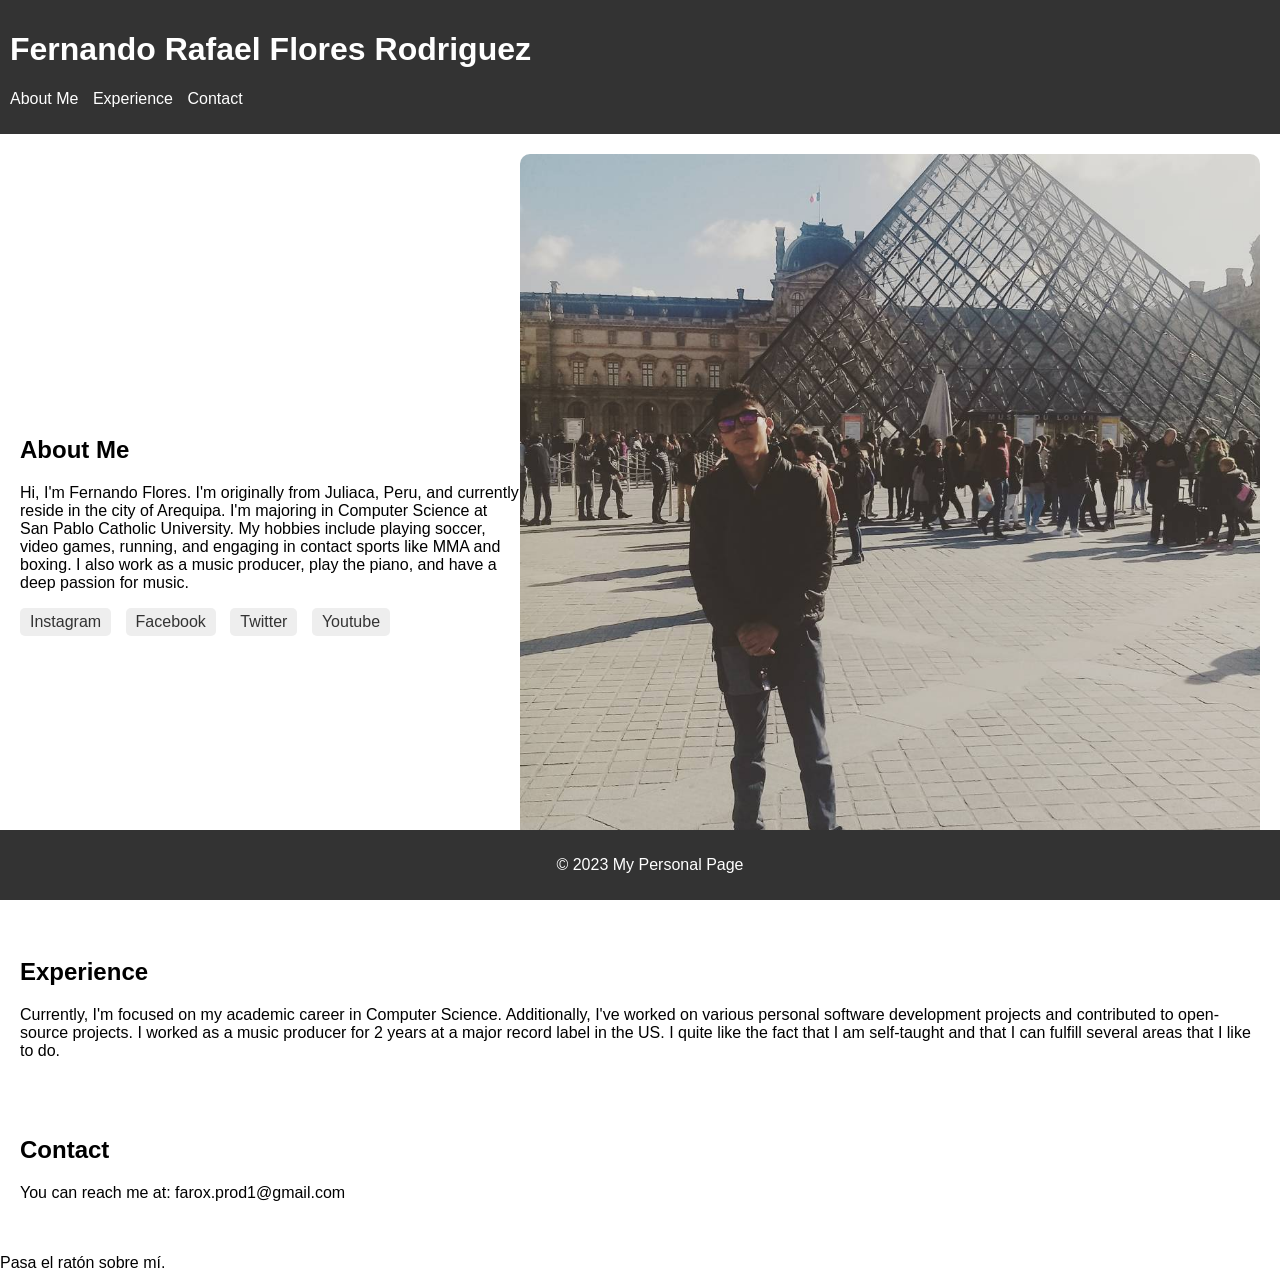
<file: index.html>
<!DOCTYPE html>
<html lang="en">
<head>
    <meta charset="UTF-8">
    <meta name="viewport" content="width=device-width, initial-scale=1.0">
    <title>My Personal Page</title>
    <link rel="stylesheet" href="styles.css">
</head>
<body>
    <header>
        <div class="container">
            <h1>Fernando Rafael Flores Rodriguez</h1>
            <nav>
                <ul>
                    <li><a href="#about-me">About Me</a></li>
                    <li><a href="#experience">Experience</a></li>
                    <li><a href="#contact">Contact</a></li>
                </ul>
            </nav>
        </div>
    </header>

    <section id="about-me">
        <div class="about-me-content">
            <div class="about-me-text">
                <h2>About Me</h2>
                <p>
                    Hi, I'm Fernando Flores. I'm originally from Juliaca, Peru, and currently reside in
                    the city of Arequipa. I'm majoring in Computer Science at San Pablo Catholic University.

                    My hobbies include playing soccer, video games, running, and engaging in contact sports like MMA and boxing.
                    I also work as a music producer, play the piano, and have a deep passion for music.
                </p>
                <div class="social-links">
                    <a href="https://www.instagram.com/fernando_fr17/" target="_blank">Instagram</a>
                    <a href="https://www.facebook.com/profile.php?id=100004293399288" target="_blank">Facebook</a>
                    <a href="https://twitter.com/RafaelRafol123" target="_blank">Twitter</a>
                    <a href="https://www.youtube.com/channel/UCyCcoSXpFN_td9ZjO4TnmjA" target="_blank">Youtube</a>
                </div>
            </div>
            <div class="about-me-image">
                <img src="foto.jpg" alt="Fernando Flores">
            </div>
        </div>
    </section>

    <section id="experience">
        <h2>Experience</h2>
        <p>
            Currently, I'm focused on my academic career in Computer Science.
            Additionally, I've worked on various personal software development projects and contributed
            to open-source projects. I worked as a music producer for 2 years at a major record label in the US. 
            I quite like the fact that I am self-taught and that I can fulfill several areas that I like to do.
        </p>
    </section>

    <section id="contact">
        <h2>Contact</h2>
        <p>You can reach me at: farox.prod1@gmail.com</p>
    </section>
    <p id="elemento-cambiante">Pasa el ratón sobre mí.</p>
    <footer>
        <p>&copy; 2023 My Personal Page</p>
    </footer>
</body>
</html>
</file>
<file: styles.css>
body, html {
    margin: 0;
    font-family: Arial, sans-serif;
}

header {
    background-color: #333;
    color: #fff;
    padding: 10px;
}

.contador {
    max-width: 800px;
    margin: 0 auto;
}

nav ul {
    list-style: none;
    padding: 0;
}

nav li {
    display: inline;
    margin-right: 10px;
}

nav a {
    color: #fff;
    text-decoration: none;
}

section {
    padding: 20px;
}

.about-me-content {
    display: flex;
    align-items: center;
    justify-content: space-between;
}

.about-me-text {
    max-width: 500px;
}

.about-me-image img {
    max-width: 100%;
    border-radius: 10px;
}

.social-links a {
    display: inline-block;
    margin-right: 10px;
    text-decoration: none;
    color: #333;
    background-color: #eee;
    padding: 5px 10px;
    border-radius: 5px;
}

footer {
    background-color: #333;
    color: #fff;
    text-align: center;
    padding: 10px;
    position: fixed;
    bottom: 0;
    width: 100%;
}
</file>
